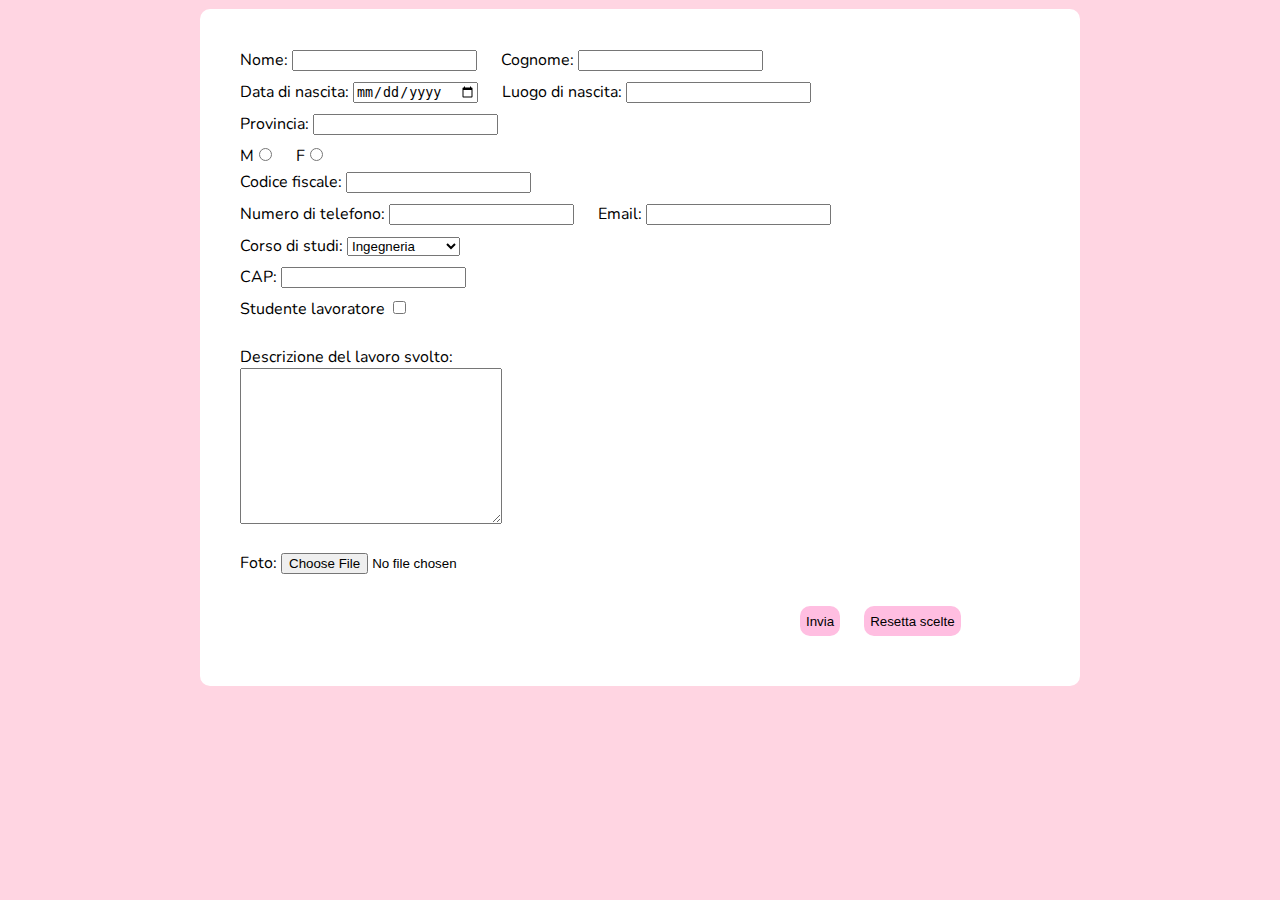
<file: index.html>
<!DOCTYPE html>
<html lang="en">
<head>
    <meta charset="UTF-8">
    <meta http-equiv="X-UA-Compatible" content="IE=edge">
    <meta name="viewport" content="width=device-width, initial-scale=1.0">
    <title>Prova di verifica</title>
    <script src="validazione.js"></script>
    <link rel="stylesheet" href="style.css">

    <link rel="preconnect" href="https://fonts.googleapis.com">
    <link rel="preconnect" href="https://fonts.gstatic.com" crossorigin>
    <link href="https://fonts.googleapis.com/css2?family=Nunito&display=swap" rel="stylesheet">
</head>
<body>
    <form name="modulo">
        Nome: <input type="text" name="nome" maxlength="30">
        Cognome: <input type="text" name="cognome" maxlength="30"><br>
        Data di nascita: <input type="date">
        Luogo di nascita: <input type="text" name="lNascita" maxlength="20"><br>
        Provincia: <input type="text" name="provincia" id="" maxlength="20"><br>
        M<input type="radio" name="sesso">
        F<input type="radio" name="sesso"><br>
        Codice fiscale: <input type="text" maxlength="16" name="codFis"><br>
        Numero di telefono: <input type="text" name="numeroTel" maxlength="15" onchange="VerificaNumero()">
        Email: <input type="text" name="email" maxlength="20"><br>
        Corso di studi:
        <Select>
            <option value="ingegneria" >Ingegneria</option>
            <option value="economia">Economia</option>
            <option value="giurisprudenza">Giurisprudenza</option>
        </Select><br>
        CAP: <input type="text" name="Cap"><br>
        Studente lavoratore <input type="checkbox" name="StLav" id=""><br><br>
        Descrizione del lavoro svolto: <br><textarea name="lavSvolto" id="" cols="30" rows="10"></textarea><br><br>
        Foto: <input type="file" name="foto"><br><br>
        <input type="submit" value="Invia" onclick="Validate()" class="button">
        <input type="reset" value="Resetta scelte" class="button">
    </form>
</body>
</html>
</file>
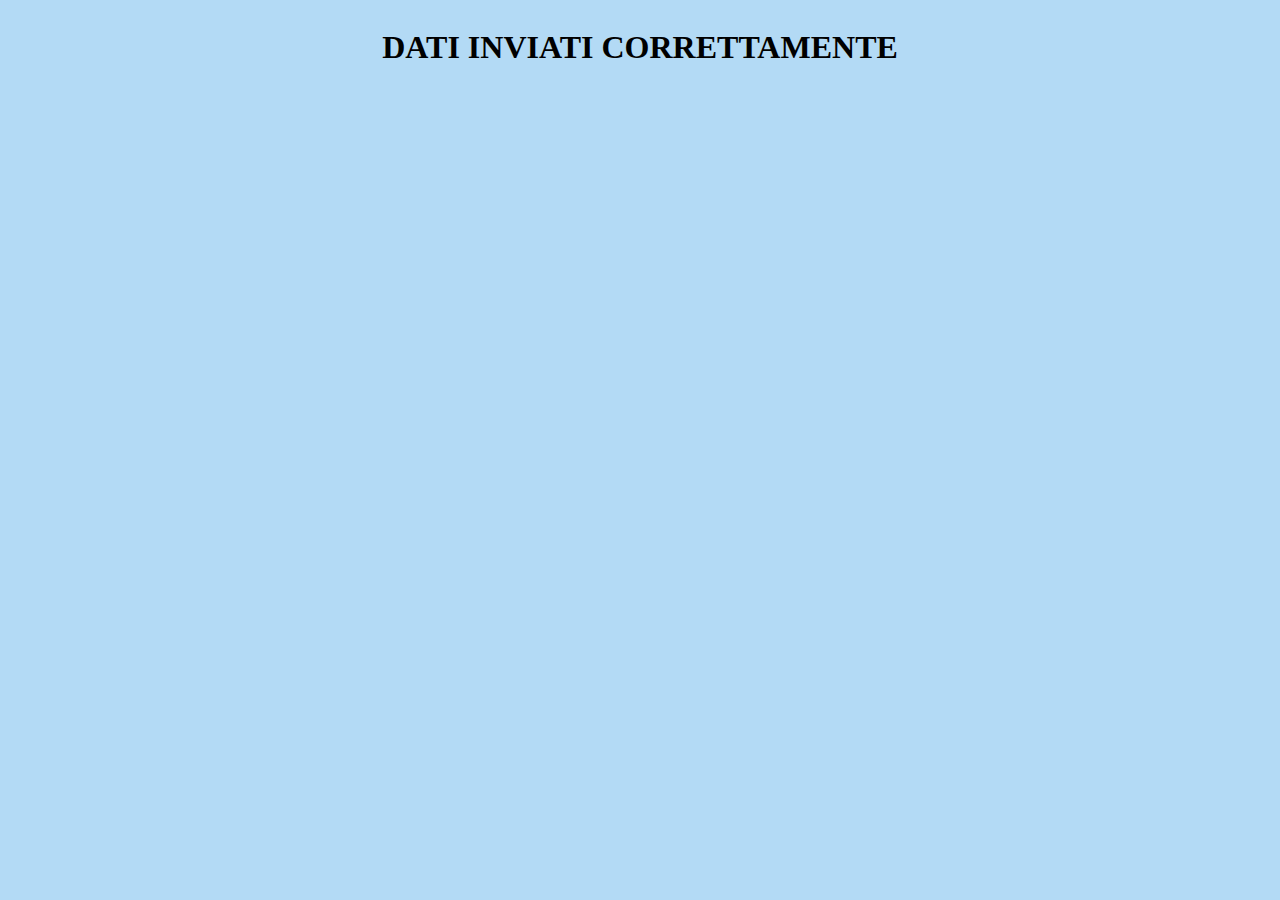
<file: corretto.html>
<!DOCTYPE html>
<html lang="en">
<head>
    <meta charset="UTF-8">
    <meta http-equiv="X-UA-Compatible" content="IE=edge">
    <meta name="viewport" content="width=device-width, initial-scale=1.0">
    <title>Invio riuscito</title>
    <link rel="stylesheet" href="styleInvio.css">
</head>
<body>
    <h1>DATI INVIATI CORRETTAMENTE</h1>
</body>
</html>
</file>
<file: style.css>
body
{
    background-color: rgb(255, 213, 226);
    background-attachment: fixed ;
    display: flex;
    align-items: center;
    justify-content: center;
    font-family: 'Nunito', sans-serif;
}

form
{
    background-color: white;
    width: 800px;
    padding: 40px;
    border-radius: 10px;
    position: absolute;
    top: 1%;
}

input
{
    margin-right: 20px;
    margin-bottom: 10px;
}
select
{
    margin-bottom: 10px;
}

.button
{
    border-radius: 10px;
    background-color: rgb(255, 190, 225);
    border: none;
    height: 30px;
    position: relative;
    left: 70%;
}

.button:hover
{
    background-color: rgb(252, 151, 205);
}
</file>
<file: styleInvio.css>
body
{
    background-color: #b3daf5;
    display: flex;
    justify-content: center;
    align-items: center;
}
</file>
